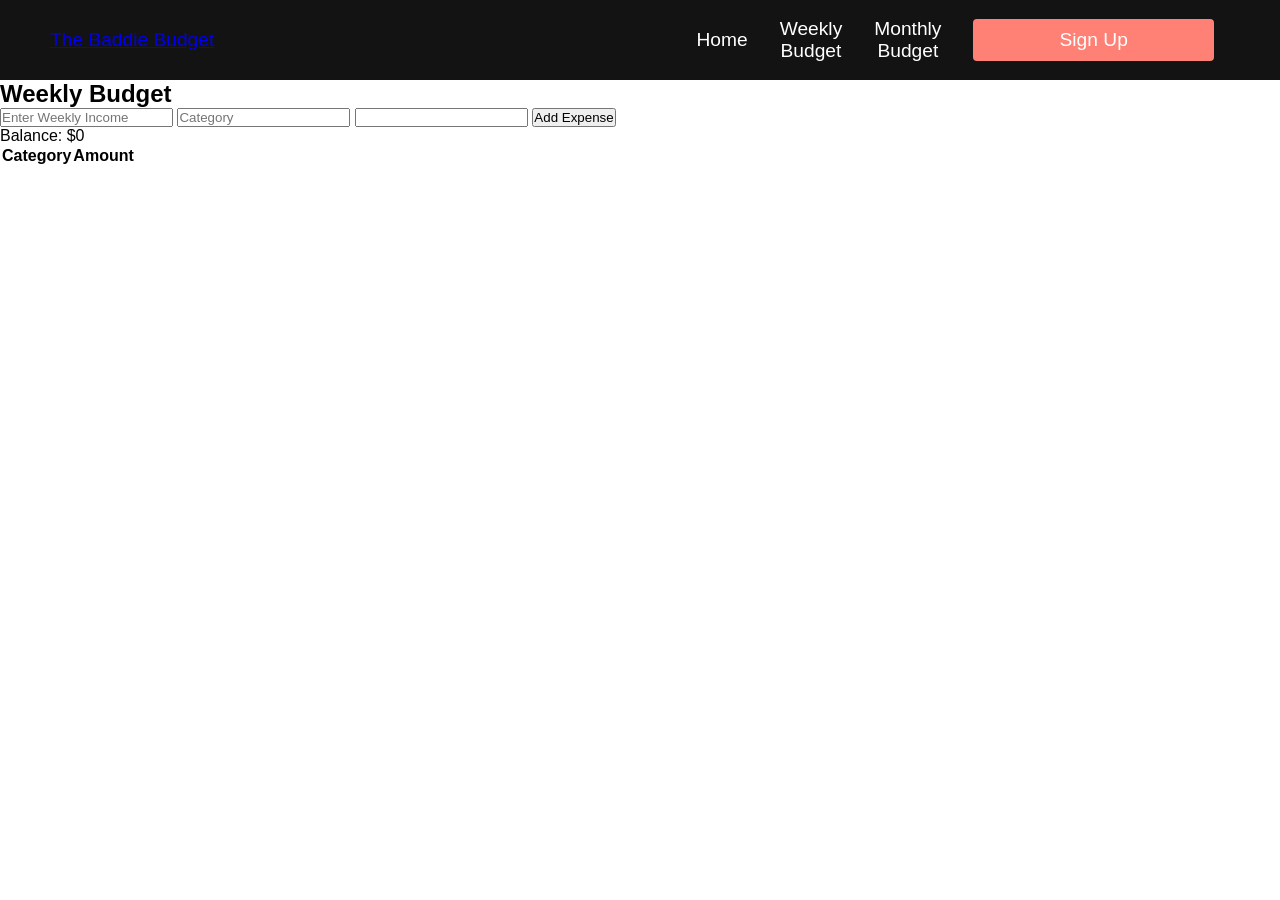
<file: html/weeklyBudget.html>
<!DOCTYPE html>
<html>
<head>
    <meta charset="UTF-8">
    <meta name="viewport" content="width=device-width, initial-scale=1">
    <title>The Baddie Budget</title>
    <link rel ="stylesheet" href="styles.css">
</head>
<body>

<nav class ="navbar">
<div class="navbar__container">
    <a href="/" id=""nav__logo">The Baddie Budget</a>
    <div class="navbar__toggle" id="mobile-menu">
        <span class="bar"></span>
        <span class="bar"></span>
        <span class="bar"></span>
    </div>

        <ul class="navbar__menu">
            <li class="navbar__item"><a href="/" class="navbar__links">Home</a> 
            </li>
            <li class="navbar__item"><a href="weeklyBudget.html" class="navbar__links">Weekly Budget</a> 
            </li>
             <li class="navbar__item"><a href="monthlyBudget.html" class="navbar__links">Monthly Budget</a> 
            </li>
            <li class="navbar__btn"><a href="signUp.html" class="button">Sign Up</a> 
            </li>
        </ul>
    </div>
  </nav>

    <section class = "budget-section">
        <h2>Weekly Budget</h2>

        <form id=" 'expense-form">
            <input type="number" id="income" placeholder="Enter Weekly Income" required>
            <input type="text" id="category" placeholder="Category" required>
            <input type="number" id="amount" plaaceholder="Amount" required>
            <button type="submit" id="add-expense">Add Expense</button>
        </form>

        <p>Balance: $<span id="balance">0</span></p>

        <table id="expense-table">
            <thread>
                <tr>
                    <th>Category</th>
                    <th>Amount</th>
                </tr>
            </thread>
            <tbody></tbody>
        </table>
    </section> 
    
 </body>
</html>
</file>
<file: html/styles.css>
* {
    box-sizing: border-box;
    margin:0;
    padding: 0;
    font-family: 'Kumbh Sans', sans-serif;
}

.navbar {
    background: #131313;
    height: 80px;
    display: flex;
    justify-content: center;
    align-items: center;
    font-size: 1.2rem;
    position: sticky;
    top: 0;
    z-index: 999;
}

.navbar__container{
    display: flex;
    justify-content: space-between;
    align-items: center;
    height: 80px;
    z-index: 1;
    width: 100%;
    max-width: 1300px;
    margin: 0 auto;
    padding: 0 50px;
}

#navbar__logo{
    background-color: #ff8176;
    background-image: linear-gradient(to top, #ff8176 0%, #ff3e6c 100%);
    background-clip: text;
    -webkit-background-clip: text;
    -moz-background-clip: text;
    -webkit-text-fill-color: transparent;
    -moz-text-fill-color: transparent;
    display: inline-block;
    align-items: center;
    cursor: pointer;
    text-decoration: none;
    font-size: 2rem;
}

.fa-gem{
    margin-right: 0.5rem;
}

.navbar__menu{
    display: flex;
    align-items: center;
    list-style:none;
    text-align: center;
}

.navbar__item{
    height: 80px;
}

.navbar__links{
    color: #fff;
    display: flex;
    align-items: center;
    justify-content: center;
    text-decoration: none;
    padding: 0 1rem;
    height: 100%;
}

.navbar__btn{
    display: flex;
    justify-content: center;
    align-items: center;
    padding: 0 1rem;
    width: 100%;
}

.button{
    display:flex;
    justify-content: center;
    align-items: center;
    text-decoration: none;
    padding: 10px 20px;
    height: 100%;
    width: 100%;
    border: none;
    outline: none;
    border-radius: 4px;
    background: #ff8176;
    color: #fff;
}

.button:hover {
    background: #4387ff;
    transition: all 0.3s ease;
}

.navbar__links:hover{
    color: #ff7062;
    transition: all 0.3s ease;
}

@media screen and (max-width: 960px) {
    .navbar__container{
        display: flex;
        justify-content: space-between;
        height:80px;
        z-index: 1;
        width: 100%;
        max-width: 1300px;
        padding: 0;
    }

    .navbar__menu{
        display: grid;
        grid-template-columns: auto;
        margin: 0;
        width: 100%;
        position: absolute;
        top: -1000px;
        opacity: 0;
        transition: all 0.5s ease;
        height: 50vh;
        z-index: -1;
        background: #131313;
    }

    .navbar__menu.active {
        background: #131313;
        top: 100%;
        opacity: 1;
        transition: all 0.5s ease;
        z-index: 99;
        height: 50vh;
        font-size: 1.6rem;
    }

    #navbar__logo {
        padding-left: 25px;
    }

    .navbar__toggle .bar{
        width:25px;
        height: 3px;
        margin: 5px auto;
        background: #fff;
        display: block;
        transition: all 0.5s ease;
    }
}
</file>
